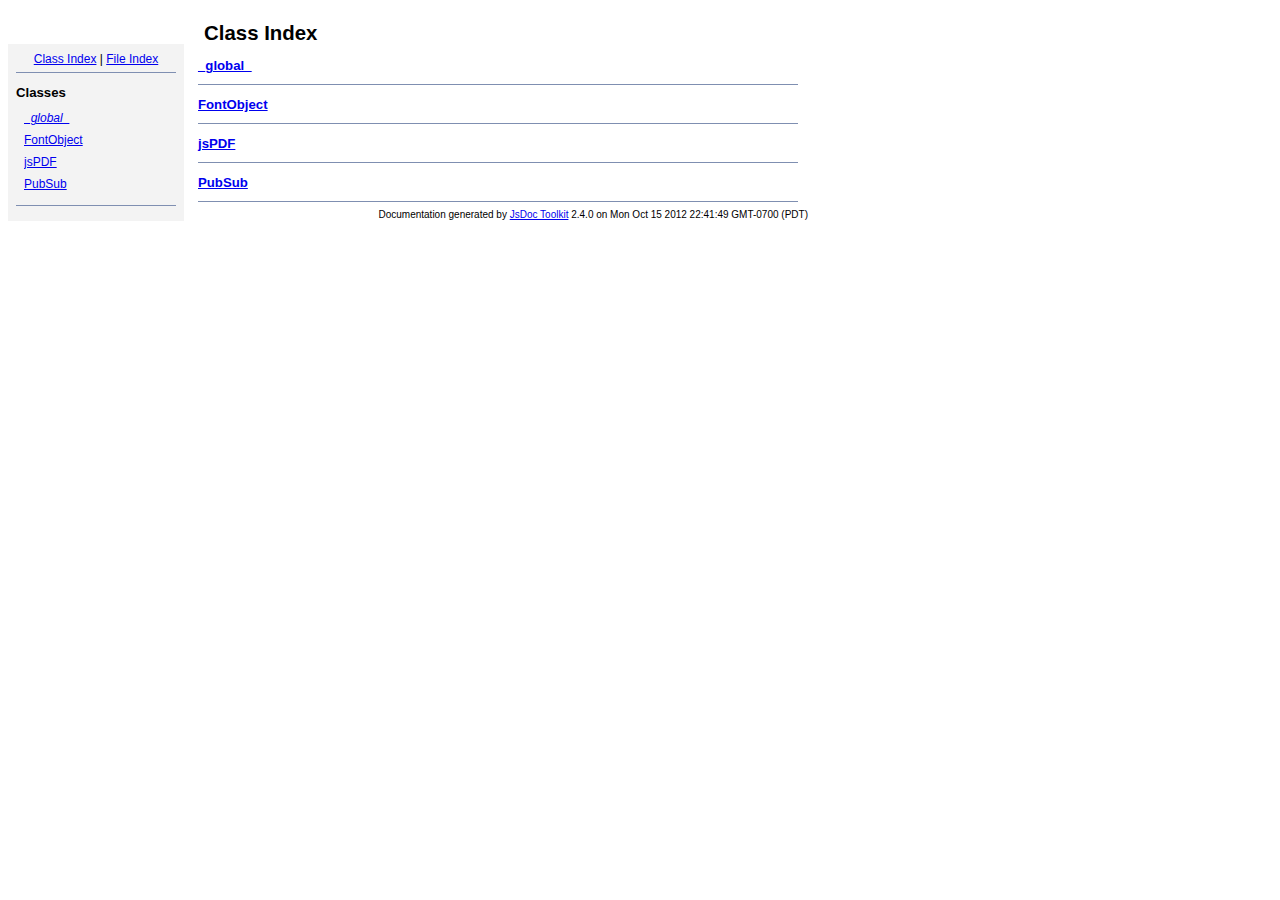
<file: static/bower_components/jspdf/doc/index.html>
<!DOCTYPE html PUBLIC "-//W3C//DTD XHTML 1.0 Transitional//EN"
        "http://www.w3.org/TR/xhtml1/DTD/xhtml1-transitional.dtd">
<html xmlns="http://www.w3.org/1999/xhtml" xml:lang="en" lang="en">
	<head>
		<meta http-equiv="content-type" content="text/html; charset=utf-8" />
		
		<title>JsDoc Reference - Index</title>
		<meta name="generator" content="JsDoc Toolkit" />
		
		<style type="text/css">
		/* default.css */
body
{
	font: 12px "Lucida Grande", Tahoma, Arial, Helvetica, sans-serif;
	width: 800px;
}

.header
{
	clear: both;
	background-color: #ccc;
	padding: 8px;
}

h1
{
	font-size: 150%;
	font-weight: bold;
	padding: 0;
	margin: 1em 0 0 .3em;
}

hr
{
	border: none 0;
	border-top: 1px solid #7F8FB1;
	height: 1px;
}

pre.code
{
	display: block;
	padding: 8px;
	border: 1px dashed #ccc;
}

#index
{
	margin-top: 24px;
	float: left;
	width: 160px;
	position: absolute;
	left: 8px;
	background-color: #F3F3F3;
	padding: 8px;
}

#content
{
	margin-left: 190px;
	width: 600px;
}

.classList
{
	list-style-type: none;
	padding: 0;
	margin: 0 0 0 8px;
	font-family: arial, sans-serif;
	font-size: 1em;
	overflow: auto;
}

.classList li
{
	padding: 0;
	margin: 0 0 8px 0;
}

.summaryTable { width: 100%; }

h1.classTitle
{
	font-size:170%;
	line-height:130%;
}

h2 { font-size: 110%; }
caption, div.sectionTitle
{
	background-color: #7F8FB1;
	color: #fff;
	font-size:130%;
	text-align: left;
	padding: 2px 6px 2px 6px;
	border: 1px #7F8FB1 solid;
}

div.sectionTitle { margin-bottom: 8px; }
.summaryTable thead { display: none; }

.summaryTable td
{
	vertical-align: top;
	padding: 4px;
	border-bottom: 1px #7F8FB1 solid;
	border-right: 1px #7F8FB1 solid;
}

/*col#summaryAttributes {}*/
.summaryTable td.attributes
{
	border-left: 1px #7F8FB1 solid;
	width: 140px;
	text-align: right;
}

td.attributes, .fixedFont
{
	line-height: 15px;
	color: #002EBE;
	font-family: "Courier New",Courier,monospace;
	font-size: 13px;
}

.summaryTable td.nameDescription
{
	text-align: left;
	font-size: 13px;
	line-height: 15px;
}

.summaryTable td.nameDescription, .description
{
	line-height: 15px;
	padding: 4px;
	padding-left: 4px;
}

.summaryTable { margin-bottom: 8px; }

ul.inheritsList
{
	list-style: square;
	margin-left: 20px;
	padding-left: 0;
}

.detailList {
	margin-left: 20px; 
	line-height: 15px;
}
.detailList dt { margin-left: 20px; }

.detailList .heading
{
	font-weight: bold;
	padding-bottom: 6px;
	margin-left: 0;
}

.light, td.attributes, .light a:link, .light a:visited
{
	color: #777;
	font-style: italic;
}

.fineprint
{
	text-align: right;
	font-size: 10px;
}
		</style>
	</head>
	
	<body>
		<div id="header">
</div>
		
		<div id="index">
			<div align="center"><a href="index.html">Class Index</a>
| <a href="files.html">File Index</a></div>
<hr />
<h2>Classes</h2>
<ul class="classList">
	
	<li><i><a href="symbols/_global_.html">_global_</a></i></li>
	
	<li><a href="symbols/FontObject.html">FontObject</a></li>
	
	<li><a href="symbols/jsPDF.html">jsPDF</a></li>
	
	<li><a href="symbols/PubSub.html">PubSub</a></li>
	
</ul>
<hr />
		</div>
		
		<div id="content">
			<h1 class="classTitle">Class Index</h1>
			
			
			<div>
				<h2><a href="symbols/_global_.html">_global_</a></h2>
				
			</div>
			<hr />
			
			<div>
				<h2><a href="symbols/FontObject.html">FontObject</a></h2>
				
			</div>
			<hr />
			
			<div>
				<h2><a href="symbols/jsPDF.html">jsPDF</a></h2>
				
			</div>
			<hr />
			
			<div>
				<h2><a href="symbols/PubSub.html">PubSub</a></h2>
				
			</div>
			<hr />
			
			
		</div>
		<div class="fineprint" style="clear:both">
			
			Documentation generated by <a href="http://code.google.com/p/jsdoc-toolkit/" target="_blankt">JsDoc Toolkit</a> 2.4.0 on Mon Oct 15 2012 22:41:49 GMT-0700 (PDT)
		</div>
	</body>
</html>
</file>
